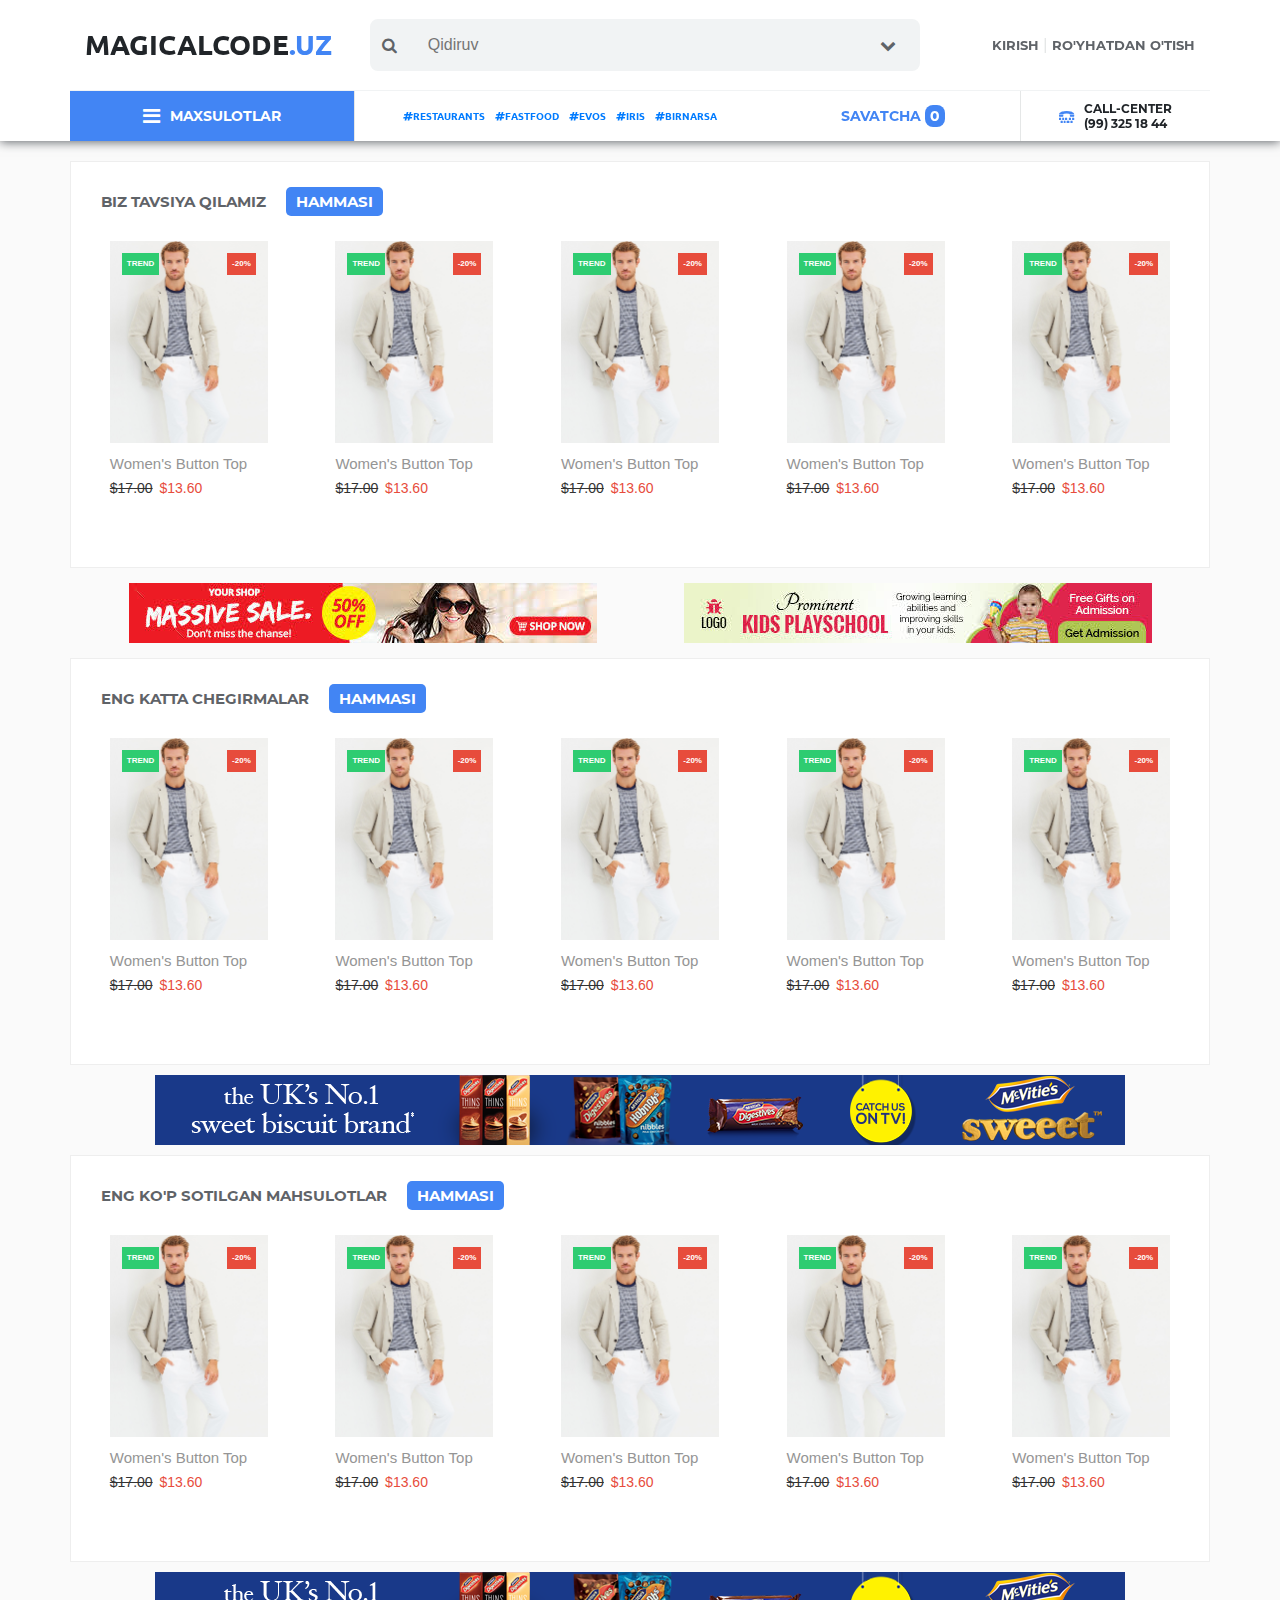
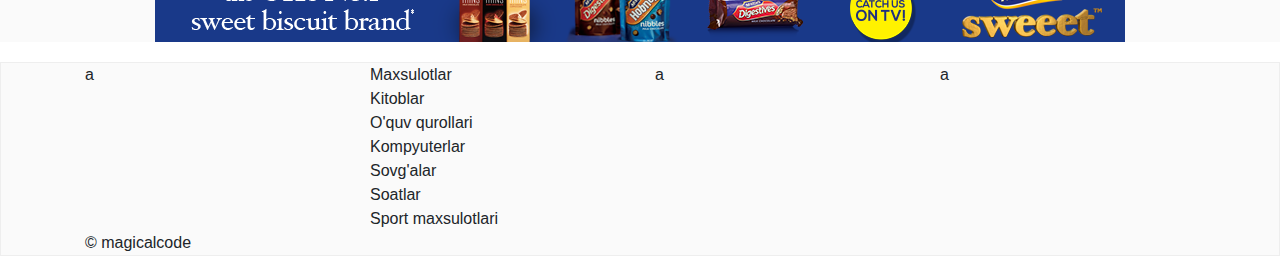
<file: index.html>
<!DOCTYPE html>
<html lang="en">

<head>
    <meta charset="UTF-8">
    <meta name="viewport" content="width=device-width, initial-scale=1.0">
    <meta http-equiv="X-UA-Compatible" content="ie=edge">
    <link rel="stylesheet" href="style/bootstrap.min.css">
    <link rel="stylesheet" href="fonts/font-awesome.css">
    <link rel="stylesheet" href="style/style.css">
    <link rel="stylesheet" href="./style/mobile.css">
    <!-- <script src="https://kit.fontawesome.com/f4d16a491a.js" crossorigin="anonymous"></script> -->
    <title>Document</title>
</head>

<body>
    <div class="asosiy">
        <!-- Sayt yuqorigi qismi boshi -->
        <header>
            <div class="container topPan" id="top1">
                <div class="row" id="top18">
                    <div class=" logo col-lg-3 col-md-6 col-sm-5 col-4" id="top2">magicalcode<span>.uz</span></div>
                    <div class="topPaB col row">
                        <div class="col-lg-8 col-md-4 col-sm-4 col-4">
                            <form class="row" id="top3">
                                <div class="col-1 searchButton fa fa-search"></div>
                                <input type="text" class="col" id="searchInput" autocomplete="off"
                                    placeholder="Qidiruv">
                                <div id="searchPanelOpen" class="col-1 fa fa-chevron-down"></div>
                            </form>
                            <!-- Qidiruv natijalari  boshi-->
                            <div class="searchResults">
                                <div class="allResults container">
                                    <div class="row">
                                        <div class="col-3">img</div>
                                        <div class="col-9">
                                            <div class="row">
                                                <a href="#" class="col-7">Title</a>
                                                <!-- <div class="col-4">21000 <span>so'm</span></div> -->
                                            </div>
                                            <div class="row">
                                                <div class="resultButtonAddToWallet"><span
                                                        class="fa fa-shopping-bag"></span> Savatchaga</div>
                                                <div class="resultButtonView"><span class="fa fa-money"> </span> 21000
                                                    <span>so'm</span></div>
                                            </div>
                                        </div>
                                    </div>
                                    <div class="row">
                                        <div class="col-3">img</div>
                                        <div class="col-9">
                                            <div class="row">
                                                <a href="#" class="col-7">Title</a>
                                                <!-- <div class="col-4">21000 <span>so'm</span></div> -->
                                            </div>
                                            <div class="row">
                                                <div class="resultButtonAddToWallet"><span
                                                        class="fa fa-shopping-bag"></span> Savatchaga</div>
                                                <div class="resultButtonView"><span class="fa fa-money"> </span> 21000
                                                    <span>so'm</span></div>
                                            </div>
                                        </div>
                                    </div>
                                    <div class="row">
                                        <div class="col-3">img</div>
                                        <div class="col-9">
                                            <div class="row">
                                                <a href="#" class="col-7">Title</a>
                                                <!-- <div class="col-4">21000 <span>so'm</span></div> -->
                                            </div>
                                            <div class="row">
                                                <div class="resultButtonAddToWallet"><span
                                                        class="fa fa-shopping-bag"></span> Savatchaga</div>
                                                <div class="resultButtonView"><span class="fa fa-money"> </span> 21000
                                                    <span>so'm</span></div>
                                            </div>
                                        </div>
                                    </div>
                                    <a href="#" class="row"><span class="col">Barcha narijalarni ko'rish</span></a>
                                </div>
                            </div>
                            <!-- Qidiruv narijalari oxiri -->
                            <!-- Qidiruv filtrlari boshi -->
                            <div class="searchPanel hideSearchPanel" id="searchPanel">
                                <form>
                                    <div class="header">
                                        <label for="kategoriya"><span class="fa fa"></span>Kategoriyalar : </label>
                                        <select>
                                            <!-- <option>Barchasi</option> -->
                                            <option>Kompyuterlar</option>
                                            <option>Telefonlar</option>
                                            <option>Oziq-ovqat</option>
                                        </select>
                                        <br>
                                        <label for="kategoriya"><span class="fa fa"></span>Brend nomlari : </label>
                                        <select>
                                            <!-- <option>Barchasi</option> -->
                                            <option>Apple</option>
                                            <option>Acer</option>
                                            <option>DELL</option>
                                        </select>
                                    </div>
                                    <div class="header">
                                        <label for="kategoriya">Narxlar (so'm) : </label>
                                        <input type="number" value="0"> <span>dan</span>
                                        <input type="number" value="100000"> <span>gacha</span>
                                    </div>
                                    <div class="header">
                                        <label for="kategoriya">Ushbu jumlalar qatnashsin : </label>
                                        <input type="text" placeholder="So'zlarni kiriting">
                                    </div>
                                    <div class="header">
                                        <input type="submit" value="Qidirish">
                                    </div>
                                </form>
                            </div>
                            <!-- Qidiruv natijalari oxiri -->
                        </div>

                        <!-- Saytga kirish boshi -->
                        <div class="topRightGuests col-lg-4 col-md-8" id="top4">
                            <a class="linkEnterModal">Kirish</a>
                            <span> | </span>
                            <a class="linksigninModal">Ro'yhatdan o'tish</a>
                        </div>
                        <div class="topRightGuests col-lg-4 col-md-6" id="top42" style="display: none;">
                            <a href="#" id="left">Kirish</a>
                            <span> | </span>
                            <a href="#">Ro'yhatdan o'tish</a>
                        </div>
                        <!-- Saytga kirish oxiri -->

                        <!-- Ro'yhatdan o'tganlar uchun -->
                        <!-- <div class="topRightPanel col-4">
                            <div class="link">                    
                                <a href="#" class="userName"><span style="color: #4285f4; padding: 5px; font-size: 10px; align-self: center;" class="fa fa-circle fa-lg"> </span> A.Shamsuddinov</a>
                                <div class="rightPanelDrop">
                                    <a href="#" class="rightPanelDropDownLink"><span class="fa fa-shopping-basket"></span> Savatcha <span>1</span></a>
                                    <a href="#" class="rightPanelDropDownLink"><span class="fa fa-address-book"></span> Profil </a>
                                    <a href="#" class="rightPanelDropDownLink"><span class="fa fa-check-circle"></span> Buyurtmalar</a>
                                    <a href="#" class="rightPanelDropDownLink"><span class="fa fa-sign-out"></span> Chiqish</a>
                                </div>
                            </div>
                        </div> -->
                        <!-- Tugadi -->
                    </div>
                </div>
                <div class="row"  id="top17">
                    <div class="col-3" id="toppast3">
                        <div class="leftPanel">
                            <div class="leftPanelIcon"><span class="fa fa-bars"></span></div>
                            <div class="leftPanelText">Maxsulotlar</div>
                        </div>
                        <!-- Navbar boshi -->
                        <ul>
                            <li>
                                <a href="#" class="navBarLink">
                                    <span class="fa fa-cutlery"></span>
                                    <span class="navbarNomi">Oziq-ovqat buyurtma qilish</span>
                                </a>
                                <!-- <ul>
                                    <li>
                                        <div class="kategoriyaNomi">Milliy taomlar</div>
                                        <a href="#">Osh</a>                                        
                                        <a href="#">Mastava</a>                                        
                                        <a href="#">Mampar</a>                                        
                                        <a href="#">Chuchvara</a>                                        
                                        <a href="#">Uyg'ur lag'mon</a>                                        
                                        <a href="#">Monti</a>                                        
                                        <a href="#">Qozon kabob</a>                                        
                                        <a href="#">Kabob</a>                                        
                                    </li>
                                </ul> -->
                            </li>
                            <li>
                                <a href="#" class="navBarLink">
                                    <span class="fa fa-book"></span>
                                    <span class="navbarNomi">Kitoblar</span>
                                </a>
                                <!-- <ul>
                                    <li>a</li>
                                    <li>a</li>
                                </ul> -->
                            </li>
                            <li>
                                <a href="#" class="navBarLink">
                                    <span class="fa fa-file-text-o"></span>
                                    <span class="navbarNomi">O'quv qurollari</span>
                                </a>
                                <!-- <ul>
                                    <li>a</li>
                                    <li>a</li>
                                </ul> -->
                            </li>
                            <li>
                                <a href="#" class="navBarLink">
                                    <span class="fa fa-desktop"></span>
                                    <span class="navbarNomi">Kompyuterlar</span>
                                </a>
                                <!-- <ul>
                                    <li>a</li>
                                    <li>a</li>
                                </ul> -->
                            </li>
                            <li>
                                <a href="#" class="navBarLink">
                                    <span class="fa fa-mobile-phone"></span>
                                    <span class="navbarNomi">Telefonlar</span>
                                </a>
                                <!-- <ul>
                                    <li>a</li>
                                    <li>a</li>
                                </ul> -->
                            </li>
                            <li>
                                <a href="#" class="navBarLink">
                                    <span class="fa fa-gift"></span>
                                    <span class="navbarNomi">Sovg'alar</span>
                                </a>
                                <!-- <ul>
                                    <li>a</li>
                                    <li>a</li>
                                </ul> -->
                            </li>
                            <li>
                                <a href="#" class="navBarLink">
                                    <span class="fa fa-clock-o"></span>
                                    <span class="navbarNomi">Soatlar</span>
                                </a>
                                <!-- <ul>
                                    <li>a</li>
                                    <li>a</li>
                                </ul> -->
                            </li>
                            <li>
                                <a href="#" class="navBarLink">
                                    <span class="fa fa-futbol-o"></span>
                                    <span class="navbarNomi">Sport maxsulotlari</span>
                                </a>
                                <!-- <ul>
                                    <li>a</li>
                                    <li>a</li>
                                </ul> -->
                            </li>
                        </ul>
                        <!-- Navbar oxiri -->
                    </div>
                    <div class="col" id="toppast">
                        <!-- <div class="leftPanel">
                                    <div class="leftPanelIcon"><span class="fa fa-coffee"></span></div>
                                    <div class="leftPanelText">Restoran & Kafe</div>
                            </div> -->
                        <a href="#">
                            <div class="leftPanelText"><span class="fa fa-hashtag"></span>restaurants</div>
                        </a>
                        <a href="#">
                            <div class="leftPanelText"><span class="fa fa-hashtag"></span>fastfood</div>
                        </a>
                        <a href="#">
                            <div class="leftPanelText"><span class="fa fa-hashtag"></span>evos</div>
                        </a>
                        <a href="#">
                            <div class="leftPanelText"><span class="fa fa-hashtag"></span>iris</div>
                        </a>
                        <a href="#">
                            <div class="leftPanelText"><span class="fa fa-hashtag"></span>birnarsa</div>
                        </a>
                        <!-- <div class="leftPanel">
                                    <div class="leftPanelText"><span class="fa fa-hashtag"></span>birnarsa</div>
                            </div> -->

                    </div>
                    <!-- Savatcha boshi -->
                    <div id="savatchaniKorish" class="col-3 sav row">
                        <div class="leftPanel"  id="toppast2">
                            <div class="leftPanelText">Savatcha <span>0</span> </div>
                        </div>
                        <div id="savatcha" class="savatchaniKorish hideWalletPanel" id="toppast4">
                            a
                        </div>
                    </div>
                    <!-- Savatcha oxiri -->
                    <div class="col-2" id="toppast1">
                        <div class="leftPanel">
                            <div class="leftPanelIcon"><span class="fa fa-tty"></span></div>
                            <div class="leftPanelText">call-center<br><span>(99) 325 18 44</span> </div>
                        </div>
                    </div>

                </div>
            </div>
        </header>
        <!-- Sayt yuqorigi qismi oxiri -->

        <!-- Kirish modal boshi -->
        <div class="enterModal">
            <div class="enterModalForm">
                <div class="enterModalFormHead">
                    <div class="enterModalFormHeadTitle">Kirish</div>
                    <div class="enterModalFormHeadClose"><span class="fa fa-times"></span></div>
                </div>
                <div class="enterModalFormMain">
                    <form class="container">
                        <label for="enterLogin" class="col-lg-4">Loginni kiriting : </label>
                        <input type="text" id="enterLogin" class="col-lg-7">
                        <br>
                        <label class="col-lg-4" for="enterPassword">Parolni kiriting : </label>
                        <input type="password" id="enterPassword" class="col-lg-6">
                        <div class="col-lg-1 fa fa-eye"></div>
                        <br>
                        <div class="enterModalPasswordRecovery">
                            <a href="#" class="enterModalPasswordRecoveryLink">Parolni tiklash</a>
                            <input type="submit" value="Kirish">
                        </div>
                    </form>
                </div>
            </div>
        </div>
        <!-- Kirish modal oxiri -->

        <!-- Ro'yhatdan o'tish modal boshi -->
        <div class="signinModal">
            <div class="signinModalForm">
                <div class="signinModalFormHead">
                    <div class="signinModalFormHeadTitle">Ro'yhatdan o'tish</div>
                    <div class="signinModalFormHeadClose"><span class="fa fa-times"></span></div>
                </div>
                <div class="signinModalFormMain">
                    <form class="container">
                        <label for="signinName" class="col-lg-4">Ismingiz : </label>
                        <input type="text" id="signinName" class="col-lg-7">
                        <br>
                        <label for="signinPlace" class="col-lg-4">Turar joyingiz : </label>
                        <input type="text" id="signinPlace" class="col-lg-7">
                        <br>
                        <label for="signinLogin" class="col-lg-4">Loginingiz : </label>
                        <input type="text" id="signinLogin" class="col-lg-7">
                        <br>
                        <label class="col-lg-4" for="signinPassword">Parolingiz : </label>
                        <input type="password" id="signinModal" class="col-lg-7">
                        <br>
                        <div class="signinModalPasswordRecovery">
                            <a href="#" class="signinModalPasswordRecoveryLink">Parolni tiklash</a>
                            <input type="submit" value="Ro'yhatdan o'tish">
                        </div>
                    </form>
                </div>
            </div>
        </div>
        <!-- Ro'yhatdan o'tish modal oxiri -->

        <!-- Biz tavsiya qilamiz -->
        <main class="container mainContent">
            <div class="contentHeader">Biz tavsiya qilamiz<a href="#" class="link">Hammasi</a></div>
            <div class="row justify-content-around">
                <div class="col-xl-2 d-xl-block col-lg-3 col-md-4 col-sm-6 col-6">
                    <div class="product-grid">
                        <div class="product-image">
                            <a href="#">
                                <img class="pic-1" src="./img/img-1.jpg">
                                <img class="pic-2" src="./img/img-2.jpg">
                            </a>
                            <span class="product-trend-label">Trend</span>
                            <span class="product-discount-label">-20%</span>
                            <ul class="social">
                                <li><a href="#" data-tip="Savatchaga"><i class="fa fa-shopping-cart"></i></a></li>
                                <li><a href="#" data-tip="Menga yoqdi"><i class="fa fa-heart"></i></a></li>
                                <li><a href="#" data-tip="Solishtirish"><i class="fa fa-random"></i></a></li>
                            </ul>
                        </div>
                        <div class="product-content">
                            <h3 class="title"><a href="#">Women's Button Top</a></h3>
                            <div class="price discount"><span>$17.00</span> $13.60</div>
                            <div class="product-buy"><span class="fa fa-shopping-cart"></span> <span>Savatchaga</span>
                            </div>
                        </div>
                    </div>
                </div>
                <div class="col-xl-2 d-xl-block d-lg-block col-lg-3 col-md-4 col-sm-6 col-6">
                    <div class="product-grid">
                        <div class="product-image">
                            <a href="#">
                                <img class="pic-1" src="./img/img-1.jpg">
                                <img class="pic-2" src="./img/img-2.jpg">
                            </a>
                            <span class="product-trend-label">Trend</span>
                            <span class="product-discount-label">-20%</span>
                            <ul class="social">
                                <li><a href="#" data-tip="Savatchaga"><i class="fa fa-shopping-cart"></i></a></li>
                                <li><a href="#" data-tip="Menga yoqdi"><i class="fa fa-heart"></i></a></li>
                                <li><a href="#" data-tip="Solishtirish"><i class="fa fa-random"></i></a></li>
                            </ul>
                        </div>
                        <div class="product-content">
                            <h3 class="title"><a href="#">Women's Button Top</a></h3>
                            <div class="price discount"><span>$17.00</span> $13.60</div>
                            <div class="product-buy"><span class="fa fa-shopping-cart"></span> <span>Savatchaga</span>
                            </div>
                        </div>
                    </div>
                </div>
                <div class="col-xl-2 d-xl-block d-lg-block  col-lg-3 d-md-block col-md-4 d-sm-none d-none">
                    <div class="product-grid">
                        <div class="product-image">
                            <a href="#">
                                <img class="pic-1" src="./img/img-1.jpg">
                                <img class="pic-2" src="./img/img-2.jpg">
                            </a>
                            <span class="product-trend-label">Trend</span>
                            <span class="product-discount-label">-20%</span>
                            <ul class="social">
                                <li><a href="#" data-tip="Savatchaga"><i class="fa fa-shopping-cart"></i></a></li>
                                <li><a href="#" data-tip="Menga yoqdi"><i class="fa fa-heart"></i></a></li>
                                <li><a href="#" data-tip="Solishtirish"><i class="fa fa-random"></i></a></li>
                            </ul>
                        </div>
                        <div class="product-content">
                            <h3 class="title"><a href="#">Women's Button Top</a></h3>
                            <div class="price discount"><span>$17.00</span> $13.60</div>
                            <div class="product-buy"><span class="fa fa-shopping-cart"></span> <span>Savatchaga</span>
                            </div>
                        </div>
                    </div>
                </div>
                <div class="col-xl-2 d-xl-block d-lg-block col-lg-3 d-md-none d-sm-none d-none">
                    <div class="product-grid">
                        <div class="product-image">
                            <a href="#">
                                <img class="pic-1" src="./img/img-1.jpg">
                                <img class="pic-2" src="./img/img-2.jpg">
                            </a>
                            <span class="product-trend-label">Trend</span>
                            <span class="product-discount-label">-20%</span>
                            <ul class="social">
                                <li><a href="#" data-tip="Savatchaga"><i class="fa fa-shopping-cart"></i></a></li>
                                <li><a href="#" data-tip="Menga yoqdi"><i class="fa fa-heart"></i></a></li>
                                <li><a href="#" data-tip="Solishtirish"><i class="fa fa-random"></i></a></li>
                            </ul>
                        </div>
                        <div class="product-content">
                            <h3 class="title"><a href="#">Women's Button Top</a></h3>
                            <div class="price discount"><span>$17.00</span> $13.60</div>
                            <div class="product-buy"><span class="fa fa-shopping-cart"></span> <span>Savatchaga</span>
                            </div>
                        </div>
                    </div>
                </div>
                <div class="col-xl-2 d-xl-block d-lg-none d-md-none d-sm-none d-none">
                    <div class="product-grid">
                        <div class="product-image">
                            <a href="#">
                                <img class="pic-1" src="./img/img-1.jpg">
                                <img class="pic-2" src="./img/img-2.jpg">
                            </a>
                            <span class="product-trend-label">Trend</span>
                            <span class="product-discount-label">-20%</span>
                            <ul class="social">
                                <li><a href="#" data-tip="Savatchaga"><i class="fa fa-shopping-cart"></i></a></li>
                                <li><a href="#" data-tip="Menga yoqdi"><i class="fa fa-heart"></i></a></li>
                                <li><a href="#" data-tip="Solishtirish"><i class="fa fa-random"></i></a></li>
                            </ul>
                        </div>
                        <div class="product-content">
                            <h3 class="title"><a href="#">Women's Button Top</a></h3>
                            <div class="price discount"><span>$17.00</span> $13.60</div>
                            <div class="product-buy"><span class="fa fa-shopping-cart"></span> <span>Savatchaga</span>
                            </div>
                        </div>
                    </div>
                </div>
            </div>
        </main>
        <!-- Biz tavsiya qilamiz oxiri -->

        <!-- Ikkitalik reklama boshi -->
        <main class="container mainContent3 justify-content-around">
            <a href="#" class="d-block d-xl-block col-xl-6 d-lg-block col-lg-6 d-md-none d-sm-none d-none"
                style="background-position:center;background-image: url(img/add1.jpg); background-repeat: no-repeat;">&nbsp;</a>
            <a href="#" class="d-block d-xl-block col-xl-6 d-lg-block col-lg-6 d-md-none d-sm-none d-none"
                style="background-position:center;background-image: url(img/add2.jpg);  background-repeat: no-repeat;">&nbsp;</a>
        </main>
        <!-- Ikkitalik reklama oxiri -->

        <!-- Eng katta chegirmalar -->
        <main class="container mainContent2">
            <div class="contentHeader">Eng katta chegirmalar<a href="#" class="link">Hammasi</a></div>
            <div class="row justify-content-around">
                <div class="col-xl-2 d-xl-block col-lg-3 col-md-4 col-sm-6 col-6">
                    <div class="product-grid">
                        <div class="product-image">
                            <a href="#">
                                <img class="pic-1" src="./img/img-1.jpg">
                                <img class="pic-2" src="./img/img-2.jpg">
                            </a>
                            <span class="product-trend-label">Trend</span>
                            <span class="product-discount-label">-20%</span>
                            <ul class="social">
                                <li><a href="#" data-tip="Savatchaga"><i class="fa fa-shopping-cart"></i></a></li>
                                <li><a href="#" data-tip="Menga yoqdi"><i class="fa fa-heart"></i></a></li>
                                <li><a href="#" data-tip="Solishtirish"><i class="fa fa-random"></i></a></li>
                            </ul>
                        </div>
                        <div class="product-content">
                            <h3 class="title"><a href="#">Women's Button Top</a></h3>
                            <div class="price discount"><span>$17.00</span> $13.60</div>
                            <div class="product-buy"><span class="fa fa-shopping-cart"></span> <span>Savatchaga</span>
                            </div>
                        </div>
                    </div>
                </div>
                <div class="col-xl-2 d-xl-block d-lg-block col-lg-3 col-md-4 col-sm-6 col-6">
                    <div class="product-grid">
                        <div class="product-image">
                            <a href="#">
                                <img class="pic-1" src="./img/img-1.jpg">
                                <img class="pic-2" src="./img/img-2.jpg">
                            </a>
                            <span class="product-trend-label">Trend</span>
                            <span class="product-discount-label">-20%</span>
                            <ul class="social">
                                <li><a href="#" data-tip="Savatchaga"><i class="fa fa-shopping-cart"></i></a></li>
                                <li><a href="#" data-tip="Menga yoqdi"><i class="fa fa-heart"></i></a></li>
                                <li><a href="#" data-tip="Solishtirish"><i class="fa fa-random"></i></a></li>
                            </ul>
                        </div>
                        <div class="product-content">
                            <h3 class="title"><a href="#">Women's Button Top</a></h3>
                            <div class="price discount"><span>$17.00</span> $13.60</div>
                            <div class="product-buy"><span class="fa fa-shopping-cart"></span> <span>Savatchaga</span>
                            </div>
                        </div>
                    </div>
                </div>
                <div class="col-xl-2 d-xl-block d-lg-block  col-lg-3 d-md-block col-md-4 d-sm-none d-none">
                    <div class="product-grid">
                        <div class="product-image">
                            <a href="#">
                                <img class="pic-1" src="./img/img-1.jpg">
                                <img class="pic-2" src="./img/img-2.jpg">
                            </a>
                            <span class="product-trend-label">Trend</span>
                            <span class="product-discount-label">-20%</span>
                            <ul class="social">
                                <li><a href="#" data-tip="Savatchaga"><i class="fa fa-shopping-cart"></i></a></li>
                                <li><a href="#" data-tip="Menga yoqdi"><i class="fa fa-heart"></i></a></li>
                                <li><a href="#" data-tip="Solishtirish"><i class="fa fa-random"></i></a></li>
                            </ul>
                        </div>
                        <div class="product-content">
                            <h3 class="title"><a href="#">Women's Button Top</a></h3>
                            <div class="price discount"><span>$17.00</span> $13.60</div>
                            <div class="product-buy"><span class="fa fa-shopping-cart"></span> <span>Savatchaga</span>
                            </div>
                        </div>
                    </div>
                </div>
                <div class="col-xl-2 d-xl-block d-lg-block col-lg-3 d-md-none d-sm-none d-none">
                    <div class="product-grid">
                        <div class="product-image">
                            <a href="#">
                                <img class="pic-1" src="./img/img-1.jpg">
                                <img class="pic-2" src="./img/img-2.jpg">
                            </a>
                            <span class="product-trend-label">Trend</span>
                            <span class="product-discount-label">-20%</span>
                            <ul class="social">
                                <li><a href="#" data-tip="Savatchaga"><i class="fa fa-shopping-cart"></i></a></li>
                                <li><a href="#" data-tip="Menga yoqdi"><i class="fa fa-heart"></i></a></li>
                                <li><a href="#" data-tip="Solishtirish"><i class="fa fa-random"></i></a></li>
                            </ul>
                        </div>
                        <div class="product-content">
                            <h3 class="title"><a href="#">Women's Button Top</a></h3>
                            <div class="price discount"><span>$17.00</span> $13.60</div>
                            <div class="product-buy"><span class="fa fa-shopping-cart"></span> <span>Savatchaga</span>
                            </div>
                        </div>
                    </div>
                </div>
                <div class="col-xl-2 d-xl-block d-lg-none d-md-none d-sm-none d-none">
                    <div class="product-grid">
                        <div class="product-image">
                            <a href="#">
                                <img class="pic-1" src="./img/img-1.jpg">
                                <img class="pic-2" src="./img/img-2.jpg">
                            </a>
                            <span class="product-trend-label">Trend</span>
                            <span class="product-discount-label">-20%</span>
                            <ul class="social">
                                <li><a href="#" data-tip="Savatchaga"><i class="fa fa-shopping-cart"></i></a></li>
                                <li><a href="#" data-tip="Menga yoqdi"><i class="fa fa-heart"></i></a></li>
                                <li><a href="#" data-tip="Solishtirish"><i class="fa fa-random"></i></a></li>
                            </ul>
                        </div>
                        <div class="product-content">
                            <h3 class="title"><a href="#">Women's Button Top</a></h3>
                            <div class="price discount"><span>$17.00</span> $13.60</div>
                            <div class="product-buy"><span class="fa fa-shopping-cart"></span> <span>Savatchaga</span>
                            </div>
                        </div>
                    </div>
                </div>
            </div>
        </main>
        <!-- Eng katta chegirmalar oxiri -->

        <!-- Eng katta reklama boshi -->
        <main class="container mainContent3 justify-content-around">
            <a href="#" class="d-block col-xl-12 col-lg-12 col-md-12 col-sm-12 col-12"
                style="background-position:center;background-image: url(img/add3.png); background-repeat: no-repeat;">&nbsp;</a>
        </main>
        <!-- Eng katta reklama oxiri -->

        <!-- Eng ko'p sotilgan maxsulotlar boshi -->
        <main class="container mainContent2">
            <div class="contentHeader">Eng ko'p sotilgan mahsulotlar<a href="#" class="link">Hammasi</a></div>
            <div class="row justify-content-around">
                <div class="col-xl-2 d-xl-block col-lg-3 col-md-4 col-sm-6 col-6">
                    <div class="product-grid">
                        <div class="product-image">
                            <a href="#">
                                <img class="pic-1" src="./img/img-1.jpg">
                                <img class="pic-2" src="./img/img-2.jpg">
                            </a>
                            <span class="product-trend-label">Trend</span>
                            <span class="product-discount-label">-20%</span>
                            <ul class="social">
                                <li><a href="#" data-tip="Savatchaga"><i class="fa fa-shopping-cart"></i></a></li>
                                <li><a href="#" data-tip="Menga yoqdi"><i class="fa fa-heart"></i></a></li>
                                <li><a href="#" data-tip="Solishtirish"><i class="fa fa-random"></i></a></li>
                            </ul>
                        </div>
                        <div class="product-content">
                            <h3 class="title"><a href="#">Women's Button Top</a></h3>
                            <div class="price discount"><span>$17.00</span> $13.60</div>
                            <div class="product-buy"><span class="fa fa-shopping-cart"></span> <span>Savatchaga</span>
                            </div>
                        </div>
                    </div>
                </div>
                <div class="col-xl-2 d-xl-block d-lg-block col-lg-3 col-md-4 col-sm-6 col-6">
                    <div class="product-grid">
                        <div class="product-image">
                            <a href="#">
                                <img class="pic-1" src="./img/img-1.jpg">
                                <img class="pic-2" src="./img/img-2.jpg">
                            </a>
                            <span class="product-trend-label">Trend</span>
                            <span class="product-discount-label">-20%</span>
                            <ul class="social">
                                <li><a href="#" data-tip="Savatchaga"><i class="fa fa-shopping-cart"></i></a></li>
                                <li><a href="#" data-tip="Menga yoqdi"><i class="fa fa-heart"></i></a></li>
                                <li><a href="#" data-tip="Solishtirish"><i class="fa fa-random"></i></a></li>
                            </ul>
                        </div>
                        <div class="product-content">
                            <h3 class="title"><a href="#">Women's Button Top</a></h3>
                            <div class="price discount"><span>$17.00</span> $13.60</div>
                            <div class="product-buy"><span class="fa fa-shopping-cart"></span> <span>Savatchaga</span>
                            </div>
                        </div>
                    </div>
                </div>
                <div class="col-xl-2 d-xl-block d-lg-block  col-lg-3 d-md-block col-md-4 d-sm-none d-none">
                    <div class="product-grid">
                        <div class="product-image">
                            <a href="#">
                                <img class="pic-1" src="./img/img-1.jpg">
                                <img class="pic-2" src="./img/img-2.jpg">
                            </a>
                            <span class="product-trend-label">Trend</span>
                            <span class="product-discount-label">-20%</span>
                            <ul class="social">
                                <li><a href="#" data-tip="Savatchaga"><i class="fa fa-shopping-cart"></i></a></li>
                                <li><a href="#" data-tip="Menga yoqdi"><i class="fa fa-heart"></i></a></li>
                                <li><a href="#" data-tip="Solishtirish"><i class="fa fa-random"></i></a></li>
                            </ul>
                        </div>
                        <div class="product-content">
                            <h3 class="title"><a href="#">Women's Button Top</a></h3>
                            <div class="price discount"><span>$17.00</span> $13.60</div>
                            <div class="product-buy"><span class="fa fa-shopping-cart"></span> <span>Savatchaga</span>
                            </div>
                        </div>
                    </div>
                </div>
                <div class="col-xl-2 d-xl-block d-lg-block col-lg-3 d-md-none d-sm-none d-none">
                    <div class="product-grid">
                        <div class="product-image">
                            <a href="#">
                                <img class="pic-1" src="./img/img-1.jpg">
                                <img class="pic-2" src="./img/img-2.jpg">
                            </a>
                            <span class="product-trend-label">Trend</span>
                            <span class="product-discount-label">-20%</span>
                            <ul class="social">
                                <li><a href="#" data-tip="Savatchaga"><i class="fa fa-shopping-cart"></i></a></li>
                                <li><a href="#" data-tip="Menga yoqdi"><i class="fa fa-heart"></i></a></li>
                                <li><a href="#" data-tip="Solishtirish"><i class="fa fa-random"></i></a></li>
                            </ul>
                        </div>
                        <div class="product-content">
                            <h3 class="title"><a href="#">Women's Button Top</a></h3>
                            <div class="price discount"><span>$17.00</span> $13.60</div>
                            <div class="product-buy"><span class="fa fa-shopping-cart"></span> <span>Savatchaga</span>
                            </div>
                        </div>
                    </div>
                </div>
                <div class="col-xl-2 d-xl-block d-lg-none d-md-none d-sm-none d-none">
                    <div class="product-grid">
                        <div class="product-image">
                            <a href="#">
                                <img class="pic-1" src="./img/img-1.jpg">
                                <img class="pic-2" src="./img/img-2.jpg">
                            </a>
                            <span class="product-trend-label">Trend</span>
                            <span class="product-discount-label">-20%</span>
                            <ul class="social">
                                <li><a href="#" data-tip="Savatchaga"><i class="fa fa-shopping-cart"></i></a></li>
                                <li><a href="#" data-tip="Menga yoqdi"><i class="fa fa-heart"></i></a></li>
                                <li><a href="#" data-tip="Solishtirish"><i class="fa fa-random"></i></a></li>
                            </ul>
                        </div>
                        <div class="product-content">
                            <h3 class="title"><a href="#">Women's Button Top</a></h3>
                            <div class="price discount"><span>$17.00</span> $13.60</div>
                            <div class="product-buy"><span class="fa fa-shopping-cart"></span> <span>Savatchaga</span>
                            </div>
                        </div>
                    </div>
                </div>
            </div>
        </main>
        <!-- Eng ko'p sotilgan maxsulotlar oxiri -->

        <!-- Eng katta reklama boshi -->
        <main class="container mainContent3 justify-content-around">
            <a href="#" class="d-block col-xl-12 col-lg-12 col-md-12 col-sm-12 col-12"
                style="background-position:center;background-image: url(img/add3.png); background-repeat: no-repeat;">&nbsp;</a>
        </main>
        <!-- Eng katta reklama oxiri -->
    </div>

    <!-- Sayt pastki qismi boshi -->
    <footer>
        <div class="container">
            <div class="row">
                
                <!-- Slogan  boshi -->
                <div class="col-xl-3">a</div>
                <!-- Slogan oxiri -->

                <!-- Kategoriyalar boshi -->
                <div class="col-xl-3">
                    <div class="categoryTitle">Maxsulotlar</div>
                    <div class="categoryName">Kitoblar</div>
                    <div class="categoryName">O'quv qurollari</div>
                    <div class="categoryName">Kompyuterlar</div>
                    <div class="categoryName">Sovg'alar</div>
                    <div class="categoryName">Soatlar</div>
                    <div class="categoryName">Sport maxsulotlari</div>
                </div>
                <!-- Kategoriyalar oxiri -->
                
                <!-- Foydalanish shartlari boshi -->
                <div class="col-xl-3">a</div>
                <!-- Foydalanish shartlari oxiri -->

                <!--  -->
                <div class="col-xl-3">a</div>
            </div>
            <div class="row">
                <div class="col-xl-12">© magicalcode</div>
            </div>
        </div>
    </footer>
    <!-- Sayt pastki qismi oxiri -->
    <!-- JavaScript fayllarni ulash -->
    <script src="js/jquery-3.4.1.min.js"></script>
    <script src="js/popper.min.js"></script>
    <script src="js/bootstrap.min.js"></script>
    <script src="js/index.js"></script>

</body>

</html>
</file>
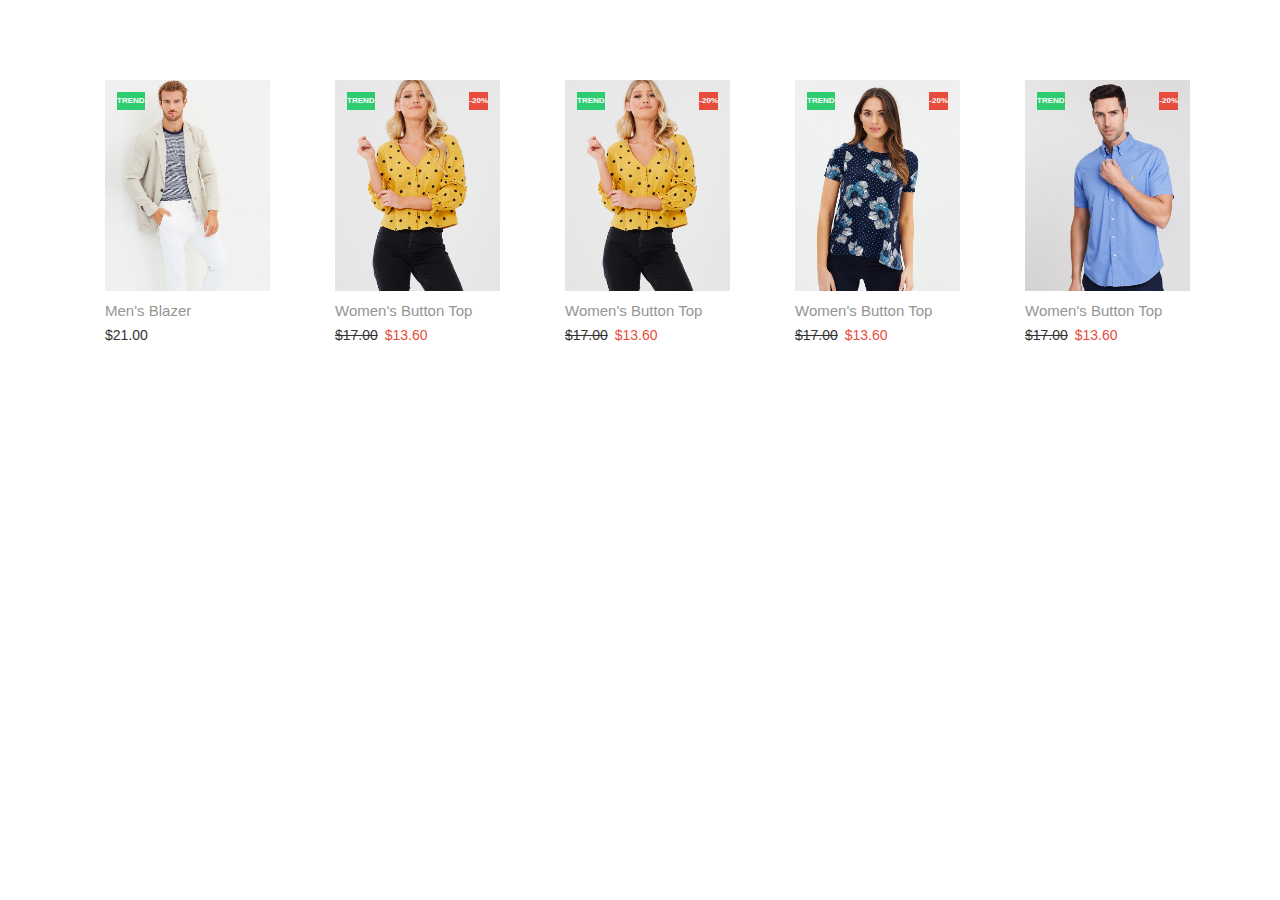
<file: yangi zakaz/index.html>
<!DOCTYPE html>
<html lang="en">
<head>
    <meta charset="UTF-8">
    <title>Document</title>
    <link rel="stylesheet" href="https://maxcdn.bootstrapcdn.com/bootstrap/3.3.7/css/bootstrap.min.css"> 
    
    <link rel="stylesheet" href="https://cdnjs.cloudflare.com/ajax/libs/font-awesome/4.7.0/css/font-awesome.min.css">
    <link rel="stylesheet" href="./style.css">
</head>
<body>
    <main>
        <br>
        <br>
        <br>
        <br>
        <div class="container">
            <div class="row">
                <div class="col-lg-2 col-md-4 col-sm-6 col-12">
                    <div class="product-grid">
                        <div class="product-image">
                            <a href="#">
                                <img class="pic-1" src="./img/img-1.jpg">
                                <img class="pic-2" src="./img/img-2.jpg">
                            </a>
                            <span class="product-trend-label">Trend</span>
                            <ul class="social">
                                <li><a href="#" data-tip="Add to Cart"><i class="fa fa-shopping-cart"></i></a></li>
                                <li><a href="#" data-tip="Wishlist"><i class="fa fa-heart"></i></a></li>
                                <li><a href="#" data-tip="Compare"><i class="fa fa-random"></i></a></li>
                                <li><a href="#" data-tip="Quick View"><i class="fa fa-search"></i></a></li>
                            </ul>
                        </div>
                        <div class="product-content">
                            <h3 class="title"><a href="#">Men's Blazer</a></h3>
                            <div class="price">$21.00</div>
                        </div>
                    </div>
                </div>
                <div class="col-lg-2 col-md-4 col-sm-6 col-12">
                    <div class="product-grid">
                        <div class="product-image">
                            <a href="#">
                                <img class="pic-1" src="./img/img-3.jpg">
                                <img class="pic-2" src="./img/img-4.jpg">
                            </a>
                            <span class="product-trend-label">Trend</span>
                            <span class="product-discount-label">-20%</span>
                            <ul class="social">
                                <li><a href="#" data-tip="Add to Cart"><i class="fa fa-shopping-cart"></i></a></li>
                                <li><a href="#" data-tip="Wishlist"><i class="fa fa-heart"></i></a></li>
                                <li><a href="#" data-tip="Compare"><i class="fa fa-random"></i></a></li>
                                <li><a href="#" data-tip="Quick View"><i class="fa fa-search"></i></a></li>
                            </ul>
                        </div>
                        <div class="product-content">
                            <h3 class="title"><a href="#">Women's Button Top</a></h3>
                            <div class="price discount"><span>$17.00</span> $13.60</div>
                        </div>
                    </div>
                </div>
                <div class="col-lg-2 col-md-4 col-sm-6 col-12">
                    <div class="product-grid">
                        <div class="product-image">
                            <a href="#">
                                <img class="pic-1" src="./img/img-3.jpg">
                                <img class="pic-2" src="./img/img-4.jpg">
                            </a>
                            <span class="product-trend-label">Trend</span>
                            <span class="product-discount-label">-20%</span>
                            <ul class="social">
                                <li><a href="#" data-tip="Add to Cart"><i class="fa fa-shopping-cart"></i></a></li>
                                <li><a href="#" data-tip="Wishlist"><i class="fa fa-heart"></i></a></li>
                                <li><a href="#" data-tip="Compare"><i class="fa fa-random"></i></a></li>
                                <li><a href="#" data-tip="Quick View"><i class="fa fa-search"></i></a></li>
                            </ul>
                        </div>
                        <div class="product-content">
                            <h3 class="title"><a href="#">Women's Button Top</a></h3>
                            <div class="price discount"><span>$17.00</span> $13.60</div>
                        </div>
                    </div>
                </div>
                   
                   
                   <div class="col-lg-2 col-md-4 col-sm-6 col-12">
                    <div class="product-grid">
                        <div class="product-image">
                            <a href="#">
                                <img class="pic-1" src="./img/img-5.jpg">
                                <img class="pic-2" src="./img/img-6.jpg">
                            </a>
                            <span class="product-trend-label">Trend</span>
                            <span class="product-discount-label">-20%</span>
                            <ul class="social">
                                <li><a href="#" data-tip="Add to Cart"><i class="fa fa-shopping-cart"></i></a></li>
                                <li><a href="#" data-tip="Wishlist"><i class="fa fa-heart"></i></a></li>
                                <li><a href="#" data-tip="Compare"><i class="fa fa-random"></i></a></li>
                                <li><a href="#" data-tip="Quick View"><i class="fa fa-search"></i></a></li>
                            </ul>
                        </div>
                        <div class="product-content">
                            <h3 class="title"><a href="#">Women's Button Top</a></h3>
                            <div class="price discount"><span>$17.00</span> $13.60</div>
                        </div>
                    </div>
                </div> 
                   
                    
                      <div class="col-lg-2 offset-2 col-md-4 col-sm-6 col-12">
                    <div class="product-grid">
                        <div class="product-image">
                            <a href="#">
                                <img class="pic-1" src="./img/img-7.jpg">
                                <img class="pic-2" src="./img/img-8.jpg">
                            </a>
                            <span class="product-trend-label">Trend</span>
                            <span class="product-discount-label">-20%</span>
                            <ul class="social">
                                <li><a href="#" data-tip="Add to Cart"><i class="fa fa-shopping-cart"></i></a></li>
                                <li><a href="#" data-tip="Wishlist"><i class="fa fa-heart"></i></a></li>
                                <li><a href="#" data-tip="Compare"><i class="fa fa-random"></i></a></li>
                                <li><a href="#" data-tip="Quick View"><i class="fa fa-search"></i></a></li>
                            </ul>
                        </div>
                        <div class="product-content">
                            <h3 class="title"><a href="#">Women's Button Top</a></h3>
                            <div class="price discount"><span>$17.00</span> $13.60</div>
                        </div>
                    </div>
                </div>
            </div>
        </div>
    </main>
</body>
</html>

<!-- <!DOCTYPE html>
<html>
<style>
body {
    margin: 1;
    font-family: 'Lato', sans-serif;
}

.overlay {
   height: 100%;
   width: 0;
   position: fixed;
   z-index: 1;
   top: 0;
   left: 0;
   background-color: rgb(0,0,0);
   background-color: rgba(0,0,0,0.9);
   overflow-x: hidden;
   transition: 0.5s;
}

.overlay-content {
    position: relative;
    top: 25%;
    width: 100%;
    text-align: center;
    margin-top: 30px;
}

.overlay a {
    padding: 8px;
    text-decoration: none;
    font-size: 36px;
    color: #818181;
    display: block;
    transition: 0.3s;
}

.overlay a:hover, .overlay a:focus {
    color: #f1f1f1;
}

.overlay .closebtn {
    position: absolute;
    top: 20px;
    right: 45px;
    font-size: 60px;
}

/* When the height of the screen is less than
450 pixels, this will change the font-size of
the links and position the close button again,
so they don't overlap */ 

@media screen and (max-height:450px){
  .overlay a {font-size: 20px}
  .overlay .closebtn {
    font-size: 40px;
    top: 15px;
    right: 35px;
  }
}
</style>
<body>

<div id="myNav" class="overlay">
  <a href="javascript:void(0)" class=
  "closebtn"

  onclick="closeNav()">&times;</a>
  <div class="overlay-content">
    <a href="#">About</a>
    <a href="#">Services</a>
    <a href="#">Careers</a>
    <a href="#">Contact</a>
  </div>
</div>



<span style="font-size:30px;cursor:
pointer"

onclick="openNav()">&#9776;
Open</span>

<script>
function openNav() {
 document.getElementById("myNav")
 .style.width = "100%";
}

function closeNav() {
 document.getElementById("myNav")
 .style.width = "0%";
}

</script> -->

</body>
</html>
</file>
<file: style/style.css>
@font-face {
  font-family: "Montserrat";
  src: url("../fonts/Montserrat-Medium.ttf");
}
@font-face {
  font-family: "Montserrat Regular";
  src: url("../fonts/Montserrat-Regular.ttf");
}
@font-face {
  font-family: "Montserrat Bold";
  src: url("../fonts/Montserrat-Bold.ttf");
}
@font-face {
  font-family: "Montserrat Thin";
  src: url("../fonts/Montserrat-Thin.ttf");
}
@font-face {
  font-family: "Montserrat Medium";
  src: url("../fonts/Montserrat-Medium.ttf");
}
@font-face {
  font-family: "Montserrat Extra-Light";
  src: url("../fonts/Montserrat-ExtraLight.ttf");
}
@font-face {
  font-family: "Montserrat Extra-Bold";
  src: url("../fonts/Montserrat-ExtraBold.ttf");
}
@font-face {
  font-family: "Ubuntu Regular";
  src: url("../fonts/UbuntuRegular.ttf");
}
@font-face {
  font-family: "Ubuntu Bold";
  src: url("../fonts/UbuntuBold.ttf");
}
.asosiy {
  background: #fafafa;
  padding: 0px;
  width: 100% !important;
  height: 100% !important;
  margin: 0 auto;
}
.asosiy .enterModal {
  top: 0px;
  position: fixed;
  width: 100%;
  height: 100%;
  margin: 0 auto;
  color: #5f6368;
  background: rgba(255, 255, 255, 0.8);
  z-index: 111;
  display: none;
  -webkit-box-pack: center;
      -ms-flex-pack: center;
          justify-content: center;
  -webkit-box-orient: vertical;
  -webkit-box-direction: normal;
      -ms-flex-direction: column;
          flex-direction: column;
  -webkit-box-align: center;
      -ms-flex-align: center;
          align-items: center;
}
.asosiy .enterModal .enterModalForm {
  -webkit-box-shadow: 0px 0px 10px 5px #f1f3f4;
          box-shadow: 0px 0px 10px 5px #f1f3f4;
  background: #fff;
  width: 40%;
  margin: 0 auto;
  border: 1px solid #f1f3f4;
  display: -webkit-box;
  display: -ms-flexbox;
  display: flex;
  -webkit-box-orient: vertical;
  -webkit-box-direction: normal;
      -ms-flex-direction: column;
          flex-direction: column;
  -webkit-box-pack: start;
      -ms-flex-pack: start;
          justify-content: flex-start;
  font: 14px "Montserrat";
}
.asosiy .enterModal .enterModalForm .enterModalFormHead {
  display: -webkit-box;
  display: -ms-flexbox;
  display: flex;
  -webkit-box-orient: horizontal;
  -webkit-box-direction: normal;
      -ms-flex-direction: row;
          flex-direction: row;
  -webkit-box-pack: justify;
      -ms-flex-pack: justify;
          justify-content: space-between;
  border-left: 4px solid #4285f4;
}
.asosiy .enterModal .enterModalForm .enterModalFormHead .enterModalFormHeadTitle {
  text-transform: uppercase;
  font: 15px "Montserrat Bold";
  line-height: 40px;
  padding: 5px 0px 5px 20px;
}
.asosiy .enterModal .enterModalForm .enterModalFormHead .enterModalFormHeadClose {
  cursor: pointer;
  padding: 5px 20px 5px 20px;
  line-height: 40px;
  color: white;
  background: #4285f4;
}
.asosiy .enterModal .enterModalForm .enterModalFormMain {
  padding: 10px;
  font: 12px "Montserrat Bold";
  line-height: 35px;
  text-transform: uppercase;
}
.asosiy .enterModal .enterModalForm .enterModalFormMain > form {
  padding: 0px;
}
.asosiy .enterModal .enterModalForm .enterModalFormMain > form > input[type=text], .asosiy .enterModal .enterModalForm .enterModalFormMain > form > input[type=password] {
  background: white;
  border: 0px;
  border-bottom: 1px solid #4285f5;
  padding: 5px;
  margin-left: 10px;
  text-transform: uppercase;
  outline: none;
  font: 10px "Ubuntu Bold";
}
.asosiy .enterModal .enterModalForm .enterModalFormMain > form > .col-lg-1 {
  cursor: pointer;
}
.asosiy .enterModal .enterModalForm .enterModalFormMain > form .enterModalPasswordRecovery {
  line-height: 50px;
  -webkit-box-align: center;
      -ms-flex-align: center;
          align-items: center;
  display: -webkit-box;
  display: -ms-flexbox;
  display: flex;
  -webkit-box-orient: horizontal;
  -webkit-box-direction: normal;
      -ms-flex-direction: row;
          flex-direction: row;
  -ms-flex-pack: distribute;
      justify-content: space-around;
  margin-top: 20px;
  margin-bottom: 10px;
}
.asosiy .enterModal .enterModalForm .enterModalFormMain > form .enterModalPasswordRecovery > a {
  outline: none;
  color: #5f6368;
  -ms-flex-item-align: center;
      -ms-grid-row-align: center;
      align-self: center;
  text-transform: uppercase;
}
.asosiy .enterModal .enterModalForm .enterModalFormMain > form .enterModalPasswordRecovery > input[type=submit] {
  border: 1px solid #4285f5;
  color: white;
  background: #4285f5;
  padding: 5px 40px;
  line-height: 30px;
  border-radius: 5px;
  text-transform: uppercase;
  cursor: pointer;
}
.asosiy .enterModal .enterModalForm .enterModalFormMain > form .enterModalPasswordRecovery > input[type=submit]:hover {
  background: #4285d2;
}
.asosiy .signinModal {
  top: 0px;
  position: fixed;
  width: 100%;
  height: 100%;
  margin: 0 auto;
  color: #5f6368;
  background: rgba(255, 255, 255, 0.8);
  z-index: 111;
  display: none;
  -webkit-box-pack: center;
      -ms-flex-pack: center;
          justify-content: center;
  -webkit-box-orient: vertical;
  -webkit-box-direction: normal;
      -ms-flex-direction: column;
          flex-direction: column;
  -webkit-box-align: center;
      -ms-flex-align: center;
          align-items: center;
}
.asosiy .signinModal .signinModalForm {
  -webkit-box-shadow: 0px 0px 10px 5px #f1f3f4;
          box-shadow: 0px 0px 10px 5px #f1f3f4;
  background: #fff;
  width: 40%;
  margin: 0 auto;
  border: 1px solid #f1f3f4;
  display: -webkit-box;
  display: -ms-flexbox;
  display: flex;
  -webkit-box-orient: vertical;
  -webkit-box-direction: normal;
      -ms-flex-direction: column;
          flex-direction: column;
  -webkit-box-pack: start;
      -ms-flex-pack: start;
          justify-content: flex-start;
  font: 14px "Montserrat";
}
.asosiy .signinModal .signinModalForm .signinModalFormHead {
  display: -webkit-box;
  display: -ms-flexbox;
  display: flex;
  -webkit-box-orient: horizontal;
  -webkit-box-direction: normal;
      -ms-flex-direction: row;
          flex-direction: row;
  -webkit-box-pack: justify;
      -ms-flex-pack: justify;
          justify-content: space-between;
  border-left: 4px solid #4285f4;
}
.asosiy .signinModal .signinModalForm .signinModalFormHead .signinModalFormHeadTitle {
  text-transform: uppercase;
  font: 15px "Ubuntu Bold";
  line-height: 40px;
  padding: 5px 0px 5px 20px;
}
.asosiy .signinModal .signinModalForm .signinModalFormHead .signinModalFormHeadClose {
  cursor: pointer;
  padding: 5px 20px 5px 20px;
  line-height: 40px;
  color: white;
  background: #4285f4;
}
.asosiy .signinModal .signinModalForm .signinModalFormMain {
  padding: 10px;
  font: 12px "Montserrat Bold";
  line-height: 30px;
  text-transform: uppercase;
}
.asosiy .signinModal .signinModalForm .signinModalFormMain > form {
  padding: 0px;
}
.asosiy .signinModal .signinModalForm .signinModalFormMain > form > input[type=text], .asosiy .signinModal .signinModalForm .signinModalFormMain > form > input[type=password] {
  background: white;
  border: 0px;
  border-bottom: 1px solid #4285f5;
  padding: 5px;
  margin-left: 10px;
  text-transform: uppercase;
  outline: none;
  font: 10px "Ubuntu Bold";
}
.asosiy .signinModal .signinModalForm .signinModalFormMain > form .signinModalPasswordRecovery {
  line-height: 50px;
  -webkit-box-align: center;
      -ms-flex-align: center;
          align-items: center;
  display: -webkit-box;
  display: -ms-flexbox;
  display: flex;
  -webkit-box-orient: horizontal;
  -webkit-box-direction: normal;
      -ms-flex-direction: row;
          flex-direction: row;
  -ms-flex-pack: distribute;
      justify-content: space-around;
  margin-top: 20px;
  margin-bottom: 10px;
}
.asosiy .signinModal .signinModalForm .signinModalFormMain > form .signinModalPasswordRecovery > a {
  outline: none;
  color: #5f6368;
  -ms-flex-item-align: center;
      -ms-grid-row-align: center;
      align-self: center;
  text-transform: uppercase;
}
.asosiy .signinModal .signinModalForm .signinModalFormMain > form .signinModalPasswordRecovery > input[type=submit] {
  border: 1px solid #4285f5;
  color: white;
  background: #4285f5;
  padding: 5px 40px;
  line-height: 30px;
  border-radius: 5px;
  text-transform: uppercase;
  cursor: pointer;
}
.asosiy .signinModal .signinModalForm .signinModalFormMain > form .signinModalPasswordRecovery > input[type=submit]:hover {
  background: #4285d2;
}
.asosiy header {
  z-index: 110;
  background: white;
  width: 100%;
  margin-bottom: 20px;
  position: -webkit-sticky;
  position: sticky;
  padding: 0px;
  top: 0;
  -webkit-box-shadow: 0px 1px 10px 0px #5f6368;
          box-shadow: 0px 1px 10px 0px #5f6368;
}
.asosiy header .topPan > div.row:first-child {
  line-height: 90px;
}
.asosiy header .topPan > div.row:first-child div.logo {
  text-transform: uppercase;
  -ms-flex-item-align: center;
      -ms-grid-row-align: center;
      align-self: center;
  font: 28px "Ubuntu Bold";
}
.asosiy header .topPan > div.row:first-child div.logo > span {
  color: #4285f4;
}
.asosiy header .topPan > div.row:first-child div.topPaB {
  height: 90px;
  margin: 0px;
  -webkit-box-align: center;
      -ms-flex-align: center;
          align-items: center;
}
.asosiy header .topPan > div.row:first-child div.topPaB .topRightGuests {
  text-align: right;
  padding: 0px;
  -webkit-box-align: center;
      -ms-flex-align: center;
          align-items: center;
}
.asosiy header .topPan > div.row:first-child div.topPaB .topRightGuests a {
  cursor: pointer;
  padding: 0px;
  font: 13px "Montserrat Bold";
  color: #5f6368;
  text-transform: uppercase;
}
.asosiy header .topPan > div.row:first-child div.topPaB .topRightGuests > span {
  line-height: 1px;
  -ms-flex-item-align: center;
      -ms-grid-row-align: center;
      align-self: center;
  color: #e5e7e7;
}
.asosiy header .topPan > div.row:first-child div.topPaB .topRightPanel {
  text-align: right;
  padding: 10px !important;
  -webkit-box-align: center;
      -ms-flex-align: center;
          align-items: center;
  display: -webkit-box;
  display: -ms-flexbox;
  display: flex;
  -webkit-box-pack: center;
      -ms-flex-pack: center;
          justify-content: center;
  -webkit-box-orient: vertical;
  -webkit-box-direction: normal;
      -ms-flex-direction: column;
          flex-direction: column;
}
.asosiy header .topPan > div.row:first-child div.topPaB .topRightPanel .link {
  padding: 0px;
  font: 13px "Montserrat Bold";
  color: #5f6368;
  text-transform: uppercase;
}
.asosiy header .topPan > div.row:first-child div.topPaB .topRightPanel .link > a {
  color: #5f6368;
  text-decoration: none;
  display: -webkit-box;
  display: -ms-flexbox;
  display: flex;
  -webkit-box-align: center;
      -ms-flex-align: center;
          align-items: center;
}
.asosiy header .topPan > div.row:first-child div.topPaB .topRightPanel .link > .rightPanelDrop {
  -webkit-box-shadow: 3px 3px 3px 0px #f1f3f4;
          box-shadow: 3px 3px 3px 0px #f1f3f4;
  text-align: left;
  padding: 5px;
  position: absolute;
  z-index: 1;
  background: white;
  display: none;
  font: 11px "Montserrat Bold";
  -webkit-box-orient: vertical;
  -webkit-box-direction: normal;
      -ms-flex-direction: column;
          flex-direction: column;
  -webkit-box-pack: start;
      -ms-flex-pack: start;
          justify-content: flex-start;
}
.asosiy header .topPan > div.row:first-child div.topPaB .topRightPanel .link > .rightPanelDrop > a {
  text-decoration: none;
  color: #5c6c79;
  line-height: 25px;
  display: block;
}
.asosiy header .topPan > div.row:first-child div.topPaB .topRightPanel .link > .rightPanelDrop > a > span:first-child {
  padding: 5px;
}
.asosiy header .topPan > div.row:first-child div.topPaB .topRightPanel .link > .rightPanelDrop > a > span:nth-child(2) {
  padding: 2px 6px;
  line-height: 25px;
  border-radius: 10px;
  background: #4285f4;
  color: white;
}
.asosiy header .topPan > div.row:first-child div.topPaB .topRightPanel .link:hover > .rightPanelDrop {
  display: -webkit-box;
  display: -ms-flexbox;
  display: flex;
}
.asosiy header .topPan > div.row:first-child div.topPaB .topRightPanel > span {
  line-height: 1px;
  -ms-flex-item-align: center;
      -ms-grid-row-align: center;
      align-self: center;
  color: #e5e7e7;
}
.asosiy header .topPan > div.row:first-child div.topPaB form {
  line-height: 40px;
  -webkit-box-align: center;
      -ms-flex-align: center;
          align-items: center;
  position: relative;
}
.asosiy header .topPan > div.row:first-child div.topPaB form:hover {
  -webkit-box-shadow: 1px 1px 5px 1px #f1f3f4;
          box-shadow: 1px 1px 5px 1px #f1f3f4;
}
.asosiy header .topPan > div.row:first-child div.topPaB form > .col-1:nth-child(1) {
  line-height: 40px;
  padding: 4px 0px 4px 10px !important;
  background: #f1f3f4;
  border-radius: 8px 0px 0px 8px;
  border: 2px solid #f1f3f4;
  color: #5f6368;
}
.asosiy header .topPan > div.row:first-child div.topPaB form > .fa {
  line-height: 40px;
  padding: 4px;
  border: 2px solid #f1f3f4;
  background: #f1f3f4;
  color: #5f6368;
  border-radius: 0px 8px 8px 0px;
  cursor: pointer;
}
.asosiy header .topPan > div.row:first-child div.topPaB form > input[type=text] {
  border: 2px solid #f1f3f4;
  background: #f1f3f4;
  line-height: 40px;
  padding: 4px 0px 4px 10px !important;
  margin-left: 0px;
  margin-right: 0px;
  outline: none;
}
.asosiy header .topPan > div.row:first-child div.topPaB .searchResults {
  z-index: 1;
  width: 100%;
  display: none;
  -webkit-box-orient: vertical;
  -webkit-box-direction: normal;
      -ms-flex-direction: column;
          flex-direction: column;
  -webkit-box-pack: start;
      -ms-flex-pack: start;
          justify-content: flex-start;
  position: relative;
  background: white;
}
.asosiy header .topPan > div.row:first-child div.topPaB .searchResults > .allResults {
  width: 100%;
  background: white;
  position: absolute;
  display: -webkit-box;
  display: -ms-flexbox;
  display: flex;
  -webkit-box-pack: start;
      -ms-flex-pack: start;
          justify-content: flex-start;
  -webkit-box-orient: vertical;
  -webkit-box-direction: normal;
      -ms-flex-direction: column;
          flex-direction: column;
}
.asosiy header .topPan > div.row:first-child div.topPaB .searchResults > .allResults > a {
  text-decoration: underline;
  text-transform: uppercase;
  width: 100%;
  font: 12px "Montserrat Bold";
  text-align: center;
  margin: 0 auto;
  line-height: 30px;
}
.asosiy header .topPan > div.row:first-child div.topPaB .searchResults > .allResults > div {
  border: 1px solid #f1f3f4;
  color: #5c6c79;
}
.asosiy header .topPan > div.row:first-child div.topPaB .searchResults > .allResults > div > * {
  color: #5c6c79;
  padding: 0px;
  margin: 0px;
  -webkit-box-align: center;
      -ms-flex-align: center;
          align-items: center;
  line-height: 0px;
  font: 12px "Montserrat Bold";
  text-transform: uppercase;
}
.asosiy header .topPan > div.row:first-child div.topPaB .searchResults > .allResults > div > .col-3 {
  -webkit-box-align: center;
      -ms-flex-align: center;
          align-items: center;
  text-align: center;
  padding: 10px;
  -ms-flex-item-align: center;
      -ms-grid-row-align: center;
      align-self: center;
  border: 1px solid #f1f3f4;
}
.asosiy header .topPan > div.row:first-child div.topPaB .searchResults > .allResults > div > .col-9 > .row:first-child {
  -webkit-box-align: center;
      -ms-flex-align: center;
          align-items: center;
}
.asosiy header .topPan > div.row:first-child div.topPaB .searchResults > .allResults > div > .col-9 > .row:first-child > a {
  margin-left: 10px;
  -ms-flex-item-align: center;
      -ms-grid-row-align: center;
      align-self: center;
  line-height: 40px;
  text-decoration: none;
  color: #4285f4;
}
.asosiy header .topPan > div.row:first-child div.topPaB .searchResults > .allResults > div > .col-9 > .row:first-child > .col-4 {
  text-align: center;
  color: #4285f4;
  margin: 5px;
  text-decoration: underline;
  -ms-flex-item-align: center;
      -ms-grid-row-align: center;
      align-self: center;
  border-radius: 15px;
  line-height: 30px;
}
.asosiy header .topPan > div.row:first-child div.topPaB .searchResults > .allResults > div > .col-9 > .row:nth-child(2) {
  line-height: 40px;
  -webkit-box-pack: center;
      -ms-flex-pack: center;
          justify-content: center;
}
.asosiy header .topPan > div.row:first-child div.topPaB .searchResults > .allResults > div > .col-9 > .row:nth-child(2) .resultButtonView {
  margin: 5px 20px 5px 20px;
  line-height: 30px;
  padding: 5px 10px;
  background: white;
  color: #4285f4;
  border: 1px solid white;
  border-radius: 5px;
}
.asosiy header .topPan > div.row:first-child div.topPaB .searchResults > .allResults > div > .col-9 > .row:nth-child(2) .resultButtonAddToWallet {
  -ms-flex-item-align: center;
      -ms-grid-row-align: center;
      align-self: center;
  margin: 5px 20px 5px 20px;
  line-height: 30px;
  padding: 2px 10px;
  background: #4285f4;
  color: white;
  border: 1px solid white;
  border-radius: 15px;
}
.asosiy header .topPan > div.row:first-child div.topPaB .searchResults > .allResults > div > .col-9 > .row:nth-child(2) .resultButtonAddToWallet:hover {
  cursor: pointer;
}
.asosiy header .topPan > div.row:first-child div.topPaB .hideSearchPanel {
  display: none !important;
}
.asosiy header .topPan > div.row:first-child div.topPaB .searchPanel {
  display: block;
  z-index: 1;
  width: 100%;
  height: 100%;
  background: white;
  left: 0px;
  position: absolute;
  color: #5f6368;
}
.asosiy header .topPan > div.row:first-child div.topPaB .searchPanel > form {
  padding: 5px;
  -webkit-box-align: center;
      -ms-flex-align: center;
          align-items: center;
  text-align: left !important;
  font: 12px "Montserrat Bold";
  border-radius: 5px;
  -webkit-box-shadow: 0px 1px 10px 0px #d9dbdb;
          box-shadow: 0px 1px 10px 0px #d9dbdb;
  background: white;
}
.asosiy header .topPan > div.row:first-child div.topPaB .searchPanel > form .header > * {
  border: 0px;
  color: #5f6368;
  outline: none;
}
.asosiy header .topPan > div.row:first-child div.topPaB .searchPanel > form .header label {
  padding: 5px;
}
.asosiy header .topPan > div.row:first-child div.topPaB .searchPanel > form .header:first-child > select {
  padding: 10px;
  border-bottom: 1px solid #f1f3f4;
}
.asosiy header .topPan > div.row:first-child div.topPaB .searchPanel > form .header:nth-child(2) > input[type=number] {
  border-bottom: 1px solid #f1f3f4;
  padding: 5px;
  margin-left: 5px;
}
.asosiy header .topPan > div.row:first-child div.topPaB .searchPanel > form .header:nth-child(2) > span {
  font-size: 9px;
}
.asosiy header .topPan > div.row:first-child div.topPaB .searchPanel > form .header:nth-child(3) > input[type=text] {
  padding: 5px;
  border-bottom: 1px solid #f1f3f4;
}
.asosiy header .topPan > div.row:first-child div.topPaB .searchPanel > form .header:nth-child(4) {
  padding: 5px;
}
.asosiy header .topPan > div.row:first-child div.topPaB .searchPanel > form .header:nth-child(4) > input[type=submit] {
  background: #4285f4;
  color: white;
  padding: 8px 20px;
  text-transform: uppercase;
  border: 1px solid #4285f4;
  border-radius: 5px;
  font: 12px "Montserrat Bold";
}
.asosiy header .topPan > div.row:nth-child(2) {
  border-top: 1px solid #f1f3f4;
  line-height: 40px;
  text-transform: uppercase;
}
.asosiy header .topPan > div.row:nth-child(2) .hideWalletPanel {
  display: none !important;
}
.asosiy header .topPan > div.row:nth-child(2) .col, .asosiy header .topPan > div.row:nth-child(2) .col-3, .asosiy header .topPan > div.row:nth-child(2) .col-2 {
  display: -webkit-box;
  display: -ms-flexbox;
  display: flex;
  -webkit-box-pack: center;
      -ms-flex-pack: center;
          justify-content: center;
  -webkit-box-orient: horizontal;
  -webkit-box-direction: normal;
      -ms-flex-direction: row;
          flex-direction: row;
}
.asosiy header .topPan > div.row:nth-child(2) .col .leftPanel, .asosiy header .topPan > div.row:nth-child(2) .col-3 .leftPanel, .asosiy header .topPan > div.row:nth-child(2) .col-2 .leftPanel {
  width: 100%;
  margin: 0px 15px 0px 15px;
  display: -webkit-box;
  display: -ms-flexbox;
  display: flex;
  -webkit-box-orient: horizontal;
  -webkit-box-direction: normal;
      -ms-flex-direction: row;
          flex-direction: row;
  -webkit-box-pack: center;
      -ms-flex-pack: center;
          justify-content: center;
  -webkit-box-align: center;
      -ms-flex-align: center;
          align-items: center;
}
.asosiy header .topPan > div.row:nth-child(2) .col .leftPanel .leftPanelIcon, .asosiy header .topPan > div.row:nth-child(2) .col-3 .leftPanel .leftPanelIcon, .asosiy header .topPan > div.row:nth-child(2) .col-2 .leftPanel .leftPanelIcon {
  padding: 5px;
  font-size: 20px;
  color: #4285f4;
}
.asosiy header .topPan > div.row:nth-child(2) .col .leftPanel .leftPanelText, .asosiy header .topPan > div.row:nth-child(2) .col-3 .leftPanel .leftPanelText, .asosiy header .topPan > div.row:nth-child(2) .col-2 .leftPanel .leftPanelText {
  padding: 5px;
  font: 14px "Montserrat Bold";
}
.asosiy header .topPan > div.row:nth-child(2) .col-3 {
  padding: 0px 20px 0px 20px;
}
.asosiy header .topPan > div.row:nth-child(2) .col-3 .savatchaniKorish {
  position: absolute;
  margin-top: 50px;
  background: black;
  width: 100%;
  color: white;
  line-height: 50px;
}
.asosiy header .topPan > div.row:nth-child(2) .col {
  word-wrap: break-word;
  font: 8px "Montserrat Bold" !important;
  -webkit-box-align: center;
      -ms-flex-align: center;
          align-items: center;
}
.asosiy header .topPan > div.row:nth-child(2) .col a {
  line-height: 40px;
  margin: 0px;
  padding: 0px 5px;
}
.asosiy header .topPan > div.row:nth-child(2) .col a:hover {
  color: #4285f4;
}
.asosiy header .topPan > div.row:nth-child(2) .col a .leftPanelText, .asosiy header .topPan > div.row:nth-child(2) .col a .leftPanelIcon {
  line-height: 40px;
  font: 10px "Ubuntu Bold";
}
.asosiy header .topPan > div.row:nth-child(2) > .col-3:first-child {
  border-right: 1px solid #e5e7e7;
  background: #4285f4;
  color: white;
  display: -webkit-box;
  display: -ms-flexbox;
  display: flex;
  -webkit-box-orient: vertical;
  -webkit-box-direction: normal;
      -ms-flex-direction: column;
          flex-direction: column;
  -webkit-box-pack: start;
      -ms-flex-pack: start;
          justify-content: flex-start;
  -webkit-box-align: center;
      -ms-flex-align: center;
          align-items: center;
  position: relative;
}
.asosiy header .topPan > div.row:nth-child(2) > .col-3:first-child > ul {
  display: none;
  background: white;
  list-style: none;
  position: absolute;
  top: 50px;
  padding: 0px;
  width: 100%;
}
.asosiy header .topPan > div.row:nth-child(2) > .col-3:first-child > ul > li {
  border-bottom: 1px solid #f1f3f4;
  text-decoration: none;
  color: #5c6c79;
  display: -webkit-box;
  display: -ms-flexbox;
  display: flex;
  position: relative;
}
.asosiy header .topPan > div.row:nth-child(2) > .col-3:first-child > ul > li a {
  width: 100%;
  display: -webkit-box;
  display: -ms-flexbox;
  display: flex;
  -webkit-box-orient: horizontal;
  -webkit-box-direction: normal;
      -ms-flex-direction: row;
          flex-direction: row;
  -webkit-box-pack: start;
      -ms-flex-pack: start;
          justify-content: flex-start;
  -webkit-box-align: center;
      -ms-flex-align: center;
          align-items: center;
  text-decoration: none;
  color: #5c6c79;
}
.asosiy header .topPan > div.row:nth-child(2) > .col-3:first-child > ul > li a > span {
  display: block;
}
.asosiy header .topPan > div.row:nth-child(2) > .col-3:first-child > ul > li a > span:first-child {
  line-height: 25px;
  text-align: center;
  width: 40px;
  padding: 8px;
}
.asosiy header .topPan > div.row:nth-child(2) > .col-3:first-child > ul > li a > span:nth-child(2) {
  text-transform: none;
  line-height: 30px;
  font: 14px "Montserrat";
}
.asosiy header .topPan > div.row:nth-child(2) > .col-3:first-child > ul > li a:hover {
  background: #f1f3f4;
}
.asosiy header .topPan > div.row:nth-child(2) > .col-3:first-child > ul > li > ul {
  display: none;
  -webkit-box-orient: horizontal;
  -webkit-box-direction: normal;
      -ms-flex-direction: row;
          flex-direction: row;
  -webkit-box-pack: start;
      -ms-flex-pack: start;
          justify-content: flex-start;
  background: white;
  position: absolute;
  padding: 0px;
  list-style: none;
  width: 100%;
}
.asosiy header .topPan > div.row:nth-child(2) > .col-3:first-child > ul > li > ul li:first-child {
  top: 0px;
  right: -285px;
  border-bottom: 1px solid #f1f3f4;
  text-decoration: none;
  color: #5c6c79;
  width: 100%;
  background: white;
  display: -webkit-box;
  display: -ms-flexbox;
  display: flex;
  -webkit-box-pack: start;
      -ms-flex-pack: start;
          justify-content: flex-start;
  -webkit-box-orient: vertical;
  -webkit-box-direction: normal;
      -ms-flex-direction: column;
          flex-direction: column;
  position: absolute;
}
.asosiy header .topPan > div.row:nth-child(2) > .col-3:first-child > ul > li > ul li:first-child .kategoriyaNomi {
  padding: 5px;
  font: 12px "Montserrat Bold";
}
.asosiy header .topPan > div.row:nth-child(2) > .col-3:first-child > ul > li > ul li:first-child > a {
  font: 10px "Montserrat Bold";
}
.asosiy header .topPan > div.row:nth-child(2) > .col-3:first-child > ul > li > ul li:nth-child(2) {
  width: 100%;
  top: 0px;
  right: -570px;
  background: white;
  position: absolute;
}
.asosiy header .topPan > div.row:nth-child(2) > .col-3:first-child > ul > li:hover ul {
  display: -webkit-box;
  display: -ms-flexbox;
  display: flex;
}
.asosiy header .topPan > div.row:nth-child(2) > .col-3:first-child:hover > ul {
  display: block;
}
.asosiy header .topPan > div.row:nth-child(2) > .col-3:first-child .leftPanelIcon {
  color: white;
}
.asosiy header .topPan > div.row:nth-child(2) .col-3:nth-child(2), .asosiy header .topPan > div.row:nth-child(2) .sav {
  cursor: pointer;
}
.asosiy header .topPan > div.row:nth-child(2) .col-3:nth-child(2) > div, .asosiy header .topPan > div.row:nth-child(2) .sav > div {
  color: #4285f4;
  text-decoration: none;
}
.asosiy header .topPan > div.row:nth-child(2) .col-3:nth-child(2) > div .leftPanelIcon, .asosiy header .topPan > div.row:nth-child(2) .sav > div .leftPanelIcon {
  -webkit-box-align: center;
      -ms-flex-align: center;
          align-items: center;
}
.asosiy header .topPan > div.row:nth-child(2) .col-3:nth-child(2) > div .leftPanelIcon > span, .asosiy header .topPan > div.row:nth-child(2) .sav > div .leftPanelIcon > span {
  background: #4285f4;
  color: white;
  padding: 10px;
  -ms-flex-item-align: center;
      -ms-grid-row-align: center;
      align-self: center;
  font-size: 14px;
  border-radius: 8px;
}
.asosiy header .topPan > div.row:nth-child(2) .col-3:nth-child(2) > div .leftPanelText > span, .asosiy header .topPan > div.row:nth-child(2) .sav > div .leftPanelText > span {
  padding: 2px 5px;
  background: #4285f4;
  color: white;
  border-radius: 8px;
}
.asosiy header .topPan > div.row:nth-child(2) .col-2 {
  border-left: 1px solid #e5e7e7;
  padding: 0px;
}
.asosiy header .topPan > div.row:nth-child(2) .col-2 .leftPanelIcon {
  padding: 2px 5px 2px 5px;
}
.asosiy header .topPan > div.row:nth-child(2) .col-2 .leftPanelIcon > span {
  -ms-flex-item-align: center;
      -ms-grid-row-align: center;
      align-self: center;
  font-size: 15px;
}
.asosiy header .topPan > div.row:nth-child(2) .col-2 .leftPanelText {
  padding: 0px;
  margin: 0px;
  text-align: left;
  font: 12px "Montserrat Bold" !important;
}
:root {
  --main-color: #e74c3c;
}

.mainContent {
  border: 1px solid #eeeeee;
  padding: 20px 20px 20px 20px;
  width: 100%;
  background: white;
  z-index: 0;
}
.mainContent .contentHeader {
  line-height: 40px;
  padding: 10px;
  text-transform: uppercase;
  font: 15px "Montserrat Bold";
  margin: 0px 0px 20px 0px;
  color: #5f6368;
}
.mainContent .contentHeader > a {
  text-decoration: none;
  border-radius: 5px;
  margin-left: 20px;
  background: #4285f4;
  color: white;
  padding: 5px 10px;
}
.mainContent .contentHeader > img {
  fill: #4285f4;
}

.mainContent2 {
  border: 1px solid #eeeeee;
  padding: 0px 20px 20px 20px;
  width: 100%;
  background: white;
  z-index: 0;
  position: relative;
  margin-top: 10px;
}
.mainContent2 .contentHeader {
  line-height: 40px;
  padding: 10px;
  text-transform: uppercase;
  font: 15px "Montserrat Bold";
  margin: 20px 0px;
  color: #5f6368;
}
.mainContent2 .contentHeader > a {
  text-decoration: none;
  border-radius: 5px;
  margin-left: 20px;
  background: #4285f4;
  color: white;
  padding: 5px 10px;
}
.mainContent2 .contentHeader > img {
  fill: #4285f4;
}

.mainContent3 {
  width: 100%;
  height: 70px;
  z-index: 0;
  position: relative;
  margin-top: 10px;
  display: -webkit-box;
  display: -ms-flexbox;
  display: flex;
  -webkit-box-orient: horizontal;
  -webkit-box-direction: normal;
      -ms-flex-direction: row;
          flex-direction: row;
}
.mainContent3 > a.col-lg-6 {
  background-position: center;
  background-repeat: no-repeat;
}

.product-grid {
  font-family: "Roboto", sans-serif;
  position: relative;
}

.product-grid .product-image {
  overflow: hidden;
  position: relative;
}

.product-grid .product-image:before {
  content: "";
  background: rgba(0, 0, 0, 0.3);
  width: 100%;
  height: 100%;
  opacity: 0;
  position: absolute;
  top: 0;
  left: 0;
  z-index: 4;
  -webkit-transition: all 0.4s ease-out 0s;
  -o-transition: all 0.4s ease-out 0s;
  transition: all 0.4s ease-out 0s;
}

.product-grid:hover .product-image:before {
  opacity: 1;
}

.product-grid .product-image a {
  display: block;
}

.product-grid .product-image img {
  width: 100%;
  height: auto;
}

.product-image .pic-1 {
  opacity: 1;
  -webkit-backface-visibility: hidden;
          backface-visibility: hidden;
  -webkit-transition: all 0.4s ease-out 0s;
  -o-transition: all 0.4s ease-out 0s;
  transition: all 0.4s ease-out 0s;
}

.product-grid:hover .product-image .pic-1 {
  opacity: 0;
}

.product-image .pic-2 {
  width: 100%;
  height: 100%;
  opacity: 0;
  -webkit-backface-visibility: hidden;
          backface-visibility: hidden;
  -webkit-transform: scale(3);
      -ms-transform: scale(3);
          transform: scale(3);
  position: absolute;
  top: 0;
  left: 0;
  -webkit-transition: all 0.4s ease-out 0s;
  -o-transition: all 0.4s ease-out 0s;
  transition: all 0.4s ease-out 0s;
}

.product-grid:hover .product-image .pic-2 {
  opacity: 1;
  -webkit-transform: scale(1);
      -ms-transform: scale(1);
          transform: scale(1);
}

.product-image .product-trend-label,
.product-image .product-discount-label {
  content: "";
  color: #fff;
  padding: 2px 5px;
  background-color: #2ecc71;
  font-size: 8px;
  line-height: 18px;
  font-weight: 700;
  text-align: center;
  text-transform: uppercase;
  position: absolute;
  top: 12px;
  left: 12px;
  z-index: 7;
}

.product-image .product-discount-label {
  background-color: var(--main-color);
  left: auto;
  right: 12px;
}

.product-grid .social {
  padding: 0;
  margin: 0;
  list-style: none;
  -webkit-transform: translateY(-40%);
      -ms-transform: translateY(-40%);
          transform: translateY(-40%);
  position: absolute;
  top: 50%;
  left: 6px;
  z-index: 4;
}

.product-grid .social li {
  margin: 0 0 8px;
  opacity: 0;
  -webkit-transform: translateX(-60px);
      -ms-transform: translateX(-60px);
          transform: translateX(-60px);
  -webkit-transition: -webkit-transform 0.3s ease-out 0s;
  transition: -webkit-transform 0.3s ease-out 0s;
  -o-transition: transform 0.3s ease-out 0s;
  transition: transform 0.3s ease-out 0s;
  transition: transform 0.3s ease-out 0s, -webkit-transform 0.3s ease-out 0s;
}

.product-grid:hover .social li {
  opacity: 1;
  -webkit-transform: translateX(0);
      -ms-transform: translateX(0);
          transform: translateX(0);
}

.product-grid:hover .social li:nth-child(2) {
  -webkit-transition-delay: 0.1s;
       -o-transition-delay: 0.1s;
          transition-delay: 0.1s;
}

.product-grid:hover .social li:nth-child(3) {
  -webkit-transition-delay: 0.2s;
       -o-transition-delay: 0.2s;
          transition-delay: 0.2s;
}

.product-grid:hover .social li:nth-child(4) {
  -webkit-transition-delay: 0.3s;
       -o-transition-delay: 0.3s;
          transition-delay: 0.3s;
}

.product-grid .social li a {
  color: #fff;
  font-size: 18px;
  -webkit-transition: all 0.3s;
  -o-transition: all 0.3s;
  transition: all 0.3s;
  word-wrap: normal;
}

.product-grid .social li a:hover {
  color: var(--main-color);
}

.product-grid .social li a:before,
.product-grid .social li a:after {
  content: attr(data-tip);
  color: #000;
  background: #fff;
  font-size: 14px;
  padding: 5px 10px;
  white-space: nowrap;
  display: none;
  -webkit-transform: translateY(-50%);
      -ms-transform: translateY(-50%);
          transform: translateY(-50%);
  position: absolute;
  left: 33px;
  top: 50%;
  -webkit-transition: all 0.3s;
  -o-transition: all 0.3s;
  transition: all 0.3s;
}

.product-grid .social li a:after {
  content: "";
  background: -o-linear-gradient(135deg, #fff 49%, transparent 50%);
  background: linear-gradient(-45deg, #fff 49%, transparent 50%);
  width: 10px;
  height: 10px;
  top: 40%;
  left: 20px;
}

.product-grid .social li a:hover:before,
.product-grid .social li a:hover:after {
  display: block;
}

.product-grid .product-content {
  padding: 12px 0;
}

.product-grid .title {
  font-size: 15px;
  font-weight: 400;
  text-transform: capitalize;
  margin: 0 0 5px;
}

.product-grid .title a {
  color: #959595;
}

.product-grid .title a:hover {
  color: var(--main-color);
}

.product-grid .price {
  color: #333;
  font-size: 14px;
  font-weight: 400;
}

.product-grid .price span {
  color: #333;
  text-decoration: line-through;
  margin-right: 3px;
}

.product-content .product-buy {
  color: #4285f4;
  width: 100%;
  text-align: center;
  padding: 3px 10px;
  border-radius: 5px;
  text-transform: uppercase;
  border: 1px solid #4285f4;
  margin-top: 4px;
  cursor: pointer;
  opacity: 0;
}
.product-content .product-buy > span:nth-child(2) {
  font: 11px "Montserrat Bold";
}

.product-grid:hover .product-buy {
  opacity: 1;
}
.product-grid:hover .product-buy:hover {
  background: #4285f4;
  color: white;
  border: 1px solid white;
}

.col-lg-2 {
  margin-left: 35px !important;
}

.product-grid .price.discount {
  color: var(--main-color);
}

@media only screen and (max-width: 990px) {
  .product-grid {
    margin-bottom: 30px;
  }
}
footer {
  margin-top: 20px;
  background: #fafafa;
  border: 1px solid #eeeeee;
}
</file>
<file: style/mobile.css>
@media (max-width: 1199.98px) { 
    #top3 
    {
        /* display: none; */
        width: 90%;
        margin-left: 50px;
    }
    #top2
    {
      
       font: 26px "Ubuntu Bold";
       margin-left: 25px;
       
   }
    
    #top1
    {
        margin: 0 auto;
        padding: 0;
        line-height: 0;
    } 
    #toppast
    {
        display: none;
    }
    #toppast1
    {
        display: none;
    }
    #toppast2
    {
        margin-left: 850px;
       
    }
    #toppast3
    {
        min-width: 350px;
        margin-left: 40px;
    }
    
    #top42
    {
       
        display: none;
    }
    #top1 > #top17, #top1 > #top18{
        margin: 0 auto;
    }
    
 }
@media (max-width: 991.98px) { 
    #top3 
    {
        display: none;
       
    }
    #top18
    {
        line-height: 10px;
    }
    #top42 a
    {
        font: 9px "Montserrat Bold";
        display: inline-block;
        line-height: 0;
        margin-left: 55px; 
    }
    #top2
    {
      
       font: 22px "Ubuntu Bold";
       margin-left: 25px !important;
       
   }
   
    #top1
    {
        margin: 0 auto;
        padding: 0;
        line-height: 0;
    }
    #toppast
    {
        display: none;
      
    }
    #toppast1
    {
        display: none;
    }
   
    #toppast2
    {
        
        margin-left: 400px;
    }
    
    #toppast2 .leftPanelText
    {
        font: 15px "Montserrat Bold";
    }
  
    #top42
    {
       
        display: block !important;
    }
    #top4
    {
       
        display: none;
    }
    #top1 > #top17, #top1 > #top18{
        margin: 0 auto;
    }
 }
@media (max-width: 767.98px) { 
    #top3 
    {
        display: none;
    }
   
    
    #toppast
    {
        display: none;
    }
    #toppast1
    {
        display: none;
    }
    #top5{
        height: 50px;
    }
    #top2
    {
      
       font: 22px "Ubuntu Bold";
      margin-top: 30px;
       
   }
   #toppast2
    {
        margin-left: 290px;
       
    }
    #toppast2 .leftPanelText
    {
        font: 12px "Montserrat Bold";
    }
    #toppast3
    {
        min-width: 300px;
        margin-left: 10px;
    }
    #top42 a
    {
        font: 10px "Montserrat Bold";
        /* display: inline-block;
        line-height: 0; */
        margin-left: 5px; 
    }
    #top42
    {
        margin-left: 90px;
        display: block;
    }
    #top4
    {
       
        display: none;
    }
    
    #top1 > #top17, #top1 > #top18{
        margin: 0 auto;
    }
 }
@media (max-width: 575.98px) { 
    
    #top3 
    {
        display: none;
    }
 
    #top2
     {
        
        line-height:10px;   
        font: 13px "Ubuntu Bold";
        margin-top: -40px; 
         margin-left: 17px;
        
    }
    #toppast
    {
        display: none;
    }
    #toppast1
    {
        display: none;
    }
   
    
    #toppast2 
    {
         font: 10px "Montserrat Bold" !important;
        
        
    }
    #toppast3
    {
        z-index: 1;
       margin-left: 30px;
    }
    #toppast3 .leftPanelText
    {
        /* padding: 2px; */
       font: 10px "Montserrat Bold";
    }
    #top1{
        padding:0px;
        margin:0px auto;
      
       
    }
    #top1 > #top17, #top1 > #top18{
        margin: 0 auto;
        padding: 0;
        line-height: 0px;
       
    }
    #top18
    {
        line-height: 0px;
        height: 40px;
    }
    #toppast3 .leftPanelIcon
    {
       
        font-size: 11px;
    }
    
   #top4
   {
      
       display: none;
   }
   #top42
   {
       display: block !important; 
       margin-left: 20px; 
       margin-top: -85px;
   }
    #top42 a
    {
        font: 8px "Montserrat Bold";
    }
     
    .asosiy header .topPan > div.row:nth-child(2) {
        border-top: 0px;
       
    }
    header
    {
        height: auto;
       
    }
 
   }
</file>
<file: yangi zakaz/style.css>
:root{ --main-color: #e74c3c; }
.product-grid{
    font-family: 'Roboto', sans-serif;
    position: relative;
}
.product-grid .product-image{
    overflow: hidden;
    position: relative;
}
.product-grid .product-image:before{
    content: "";
    background: rgba(0,0,0,0.3);
    width: 100%;
    height: 100%;
    opacity: 0;
    position: absolute;
    top: 0;
    left: 0;
    z-index: 1;
    transition: all 0.4s ease-out 0s;
}
.product-grid:hover .product-image:before{ opacity: 1; }
.product-grid .product-image a{ display: block; }
.product-grid .product-image img{
    width: 100%;
    height: auto;
}
.product-image .pic-1{
    opacity: 1;
    backface-visibility: hidden;
    transition: all 0.4s ease-out 0s;
}
.product-grid:hover .product-image .pic-1{ opacity: 0; }
.product-image .pic-2{
    width: 100%;
    height: 100%;
    opacity: 0;
    backface-visibility: hidden;
    transform: scale(3);
    position: absolute;
    top: 0;
    left: 0;
    transition: all 0.4s ease-out 0s;
}
.product-grid:hover .product-image .pic-2 {
    opacity: 1;
    transform: scale(1);
}
.product-image .product-trend-label,
.product-image .product-discount-label{
    content: "";
    color: #fff;
    background-color: #2ecc71;
    font-size: 8px;
    line-height: 18px;
    font-weight: 700;
    text-align: center;
    text-transform: uppercase;
    position: absolute;
    top: 12px;
    left: 12px;
    z-index: 3;
}
.product-image .product-discount-label{
    background-color: var(--main-color);
    left: auto;
    right: 12px;
}
.product-grid .social {
    padding: 0;
    margin: 0;
    list-style: none;
    transform: translateY(-40%);
    position: absolute;
    top: 50%;
    left: 6px;
    z-index: 4;
}
.product-grid .social li {
    margin: 0 0 8px;
    opacity: 0;
    transform: translateX(-60px);
    transition: transform .3s ease-out 0s;
}
.product-grid:hover .social li {
    opacity: 1;
    transform: translateX(0);
}
.product-grid:hover .social li:nth-child(2){ transition-delay: 0.1s; }
.product-grid:hover .social li:nth-child(3){ transition-delay: 0.2s; }
.product-grid:hover .social li:nth-child(4){ transition-delay: 0.3s; }
.product-grid .social li a {
    color: #fff;
    font-size: 18px;
    transition: all 0.3s;
}
.product-grid .social li a:hover { color: var(--main-color); }
.product-grid .social li a:before,
 .product-grid .social li a:after{
    content: attr(data-tip);
    color: #000;
    background: #fff;
    font-size: 14px;
    padding: 5px 10px;
    white-space: nowrap;
    display: none;
    transform: translateY(-50%);
    position: absolute;
    left: 33px;
    top: 50%;
    transition: all 0.3s;
}
.product-grid .social li a:after{
    content: '';
    background: linear-gradient(-45deg, #fff 49%, transparent 50%);
    width: 10px;
    height: 10px;
    top: 40%;
    left: 20px;
}
.product-grid .social li a:hover:before,
.product-grid .social li a:hover:after{
      display: block;
}
.product-grid .product-content{ padding: 12px 0; }
.product-grid .title{
    font-size: 15px;
    font-weight: 400;
    text-transform: capitalize;
    margin: 0 0 5px;
}
.product-grid .title a{ color: #959595; }
.product-grid .title a:hover{ color: var(--main-color); }
.product-grid .price{
    color: #333;
    font-size: 14px;
    font-weight: 400;
}
.product-grid .price span{
    color: #333;
    text-decoration: line-through;
    margin-right: 3px;
}
.col-lg-2 
{
    margin-left: 35px !important;
}
.product-grid .price.discount{ color: var(--main-color); }
@media only screen and (max-width:990px){
    .product-grid{ margin-bottom: 30px; }
}
</file>
